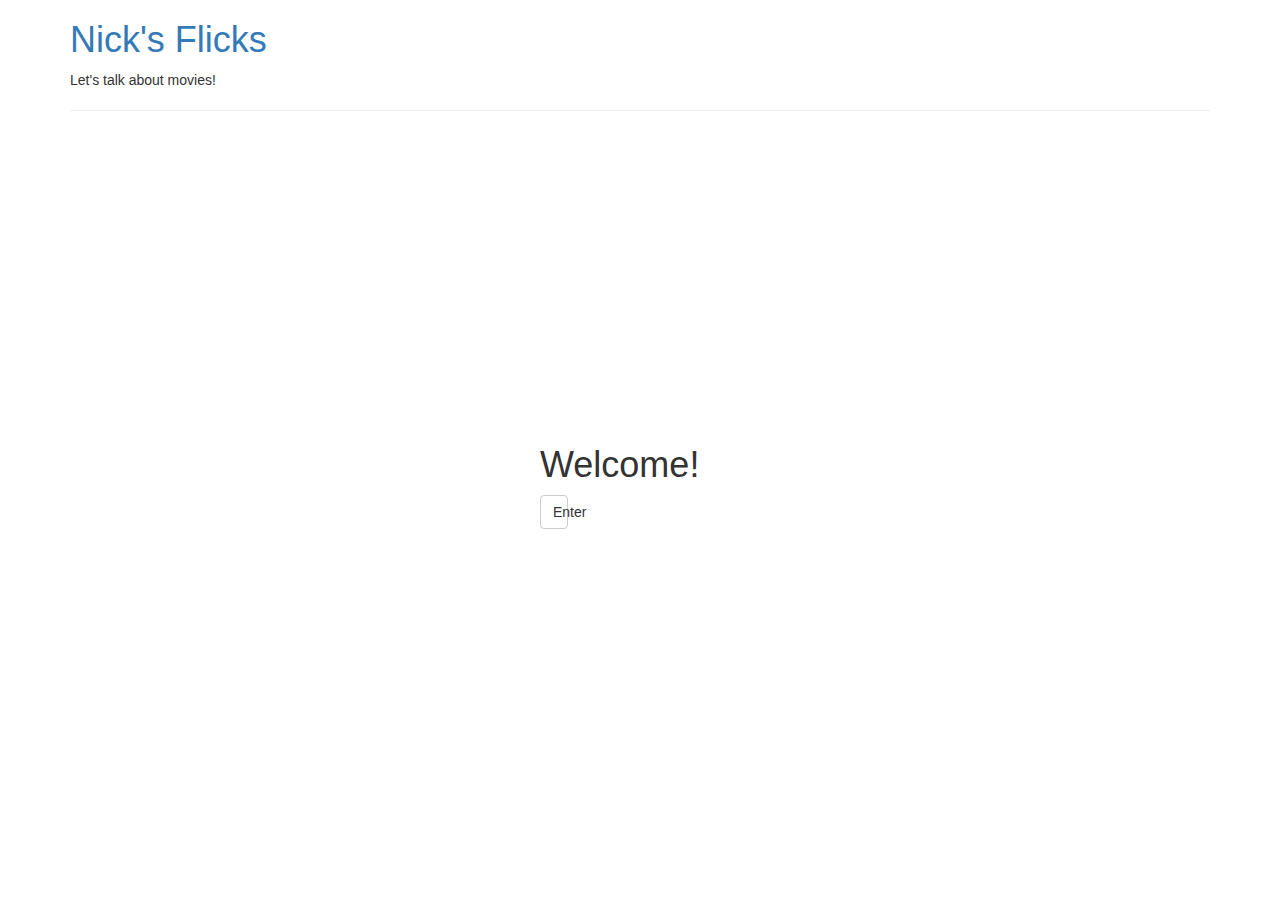
<file: index.html>
<!doctype html>
<html ng-app="nicksFlicks">
  <head>
    <title>Nick's Flicks</title>
    <script src="lib/angular.js"></script>
    <script src="lib/angular-ui-router.js"></script>
    <script src="app.js"></script>
    <script src="services/ReviewsFactory.js"></script>
    <script src="services/UtilitiesFactory.js"></script>
    <script src="controllers/ReviewsController.js"></script>
    <script src="controllers/AdminsController.js"></script>
    <script src="directives/myDirectives.js"></script>
    <link rel="stylesheet" href="https://maxcdn.bootstrapcdn.com/bootstrap/3.3.5/css/bootstrap.min.css">
    <link rel="stylesheet" href="css/styles.css" type="text/css">
  </head>
  <body>
    <div class="container" change-class="invert">
      <div ui-view="header"></div>
      <div ui-view="body"></div>
    </div>

  </body>
</html>
</file>
<file: css/styles.css>
.normal {
  filter: invert(0%);
}

.inverted {
  filter: invert(100%);
}

#center {
  width:200px;
  height:50px;
  margin:auto;
  position:absolute;
  top:0;
  bottom:0;
  right:0;
  left:0;
}

#noBullet li {
  list-style-type: none;
}
</file>
